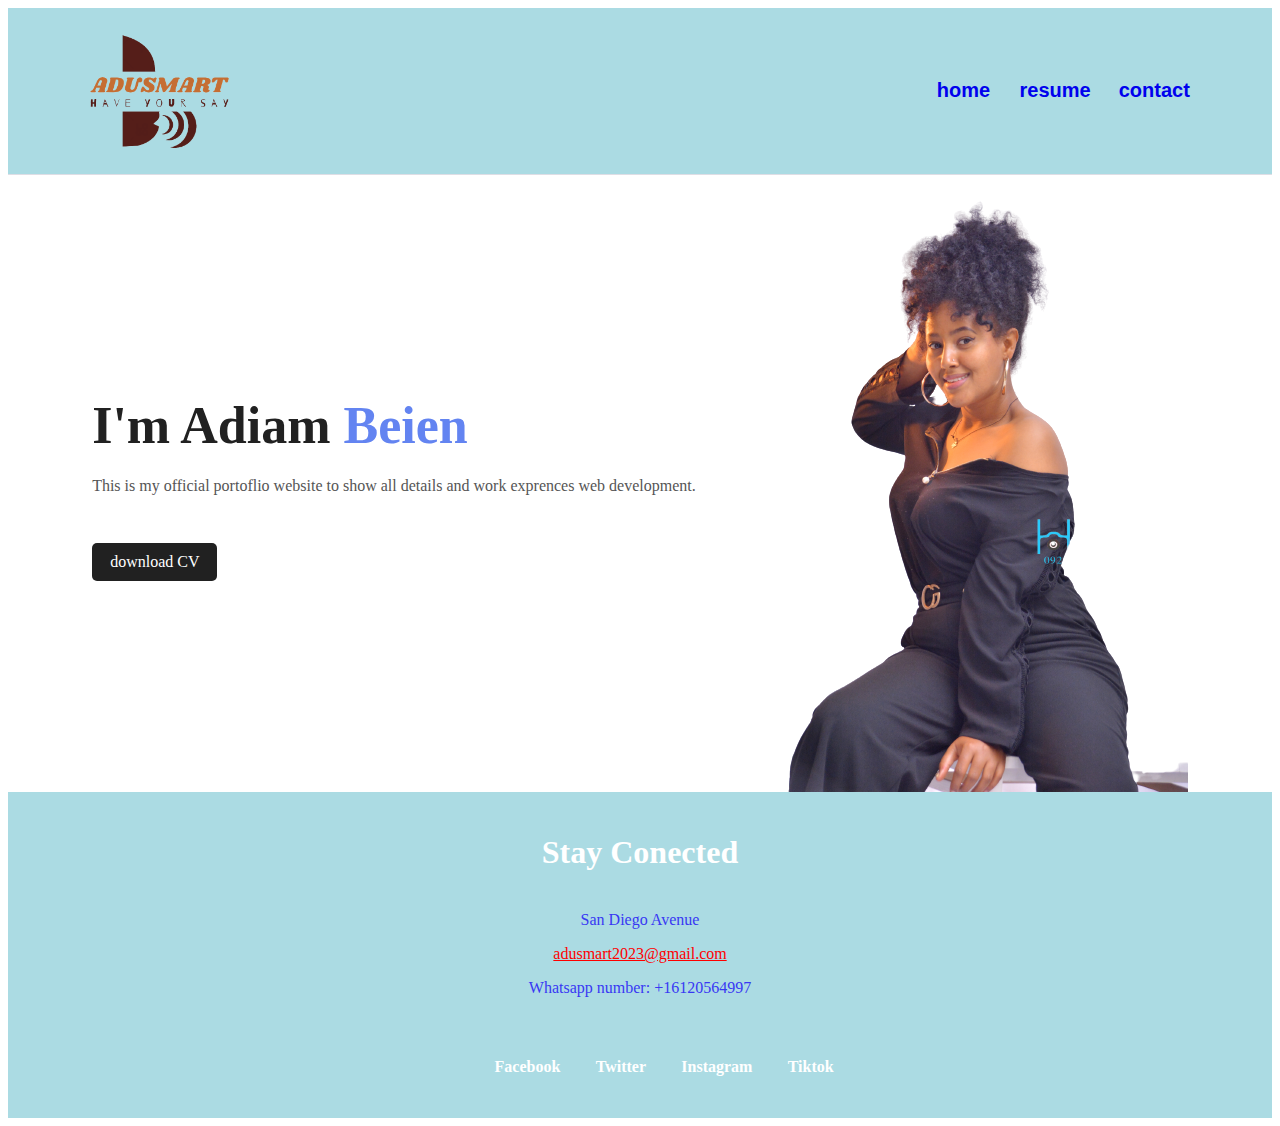
<file: index.html>
<!DOCTYPE html>
<head>
    <meta charset="UTF-8">
    <meta name="viewport" content="width=device-width, initial-scale=1.0">
    
    <title>Big Project</title>

    <link rel="stylesheet" href="style.css">
    <link rel="stylesheet" href="https://stackpath.bootstrapcdn.com/font-awesome/4.7.0/css/font-awesome.min.css">
  
</head>
<body>  
  <div class="pro">
   <div class="header">    
     
    <nav>    
        <a href="index.html"><img class="logo" src="images/logo.png" alt=""></a>
       
        <div class="navlink" id="navlink">  
           
          <i class="fa fa-times" onclick="hidemenu()"></i>
          <ul>
            <li><a href="index.html">home</a></li>
            <li><a href="CV.pdf" target="_blank">resume</a></li>
            <li><a href="contact.html">contact</a></li>      
         </ul>
       </div>
       <i class="fa fa-bars" onclick="showmenu()"></i>
      </nav>
    </div>

    <div class="main">
      <div class="para">
  <h1>I'm Adiam <span>Beien</span></h1>
        <p>This is my official portoflio website to show all 
          details and work exprences web development. </p>
        <a href="CV.pdf" target="_blank">download CV</a>
      </div>
      <div class="images">
      <img src="images/girl.png" alt="">
       </div>
    </div>
    <div class="footer"> 
       <div class="fpara"> 
            <h1>Stay Conected</h1>
            <p>San Diego Avenue</p>
            <a href="">adusmart2023@gmail.com</a>
            <p> Whatsapp number: +16120564997</p>
         </div> 
         <div class="colomn">
             
            <ul>
                <li><a href="">Facebook</a></li>
                <li><a href="">Twitter</a></li>
                <li><a href="">Instagram</a></li>
                <li><a href="">Tiktok</a></li>
            </ul>
         </div>
     </div>    
    
  </div>

  <!--JavaScript for toggle menu -->
<script>
   
    var navlink = document.getElementById("navlink");

     function showmenu()
     {
         navlink.style.display ="block";
     }

     function hidemenu()
      {
          navlink.style.display ="none";
      }

  </script>


 </body>
</html>
</file>
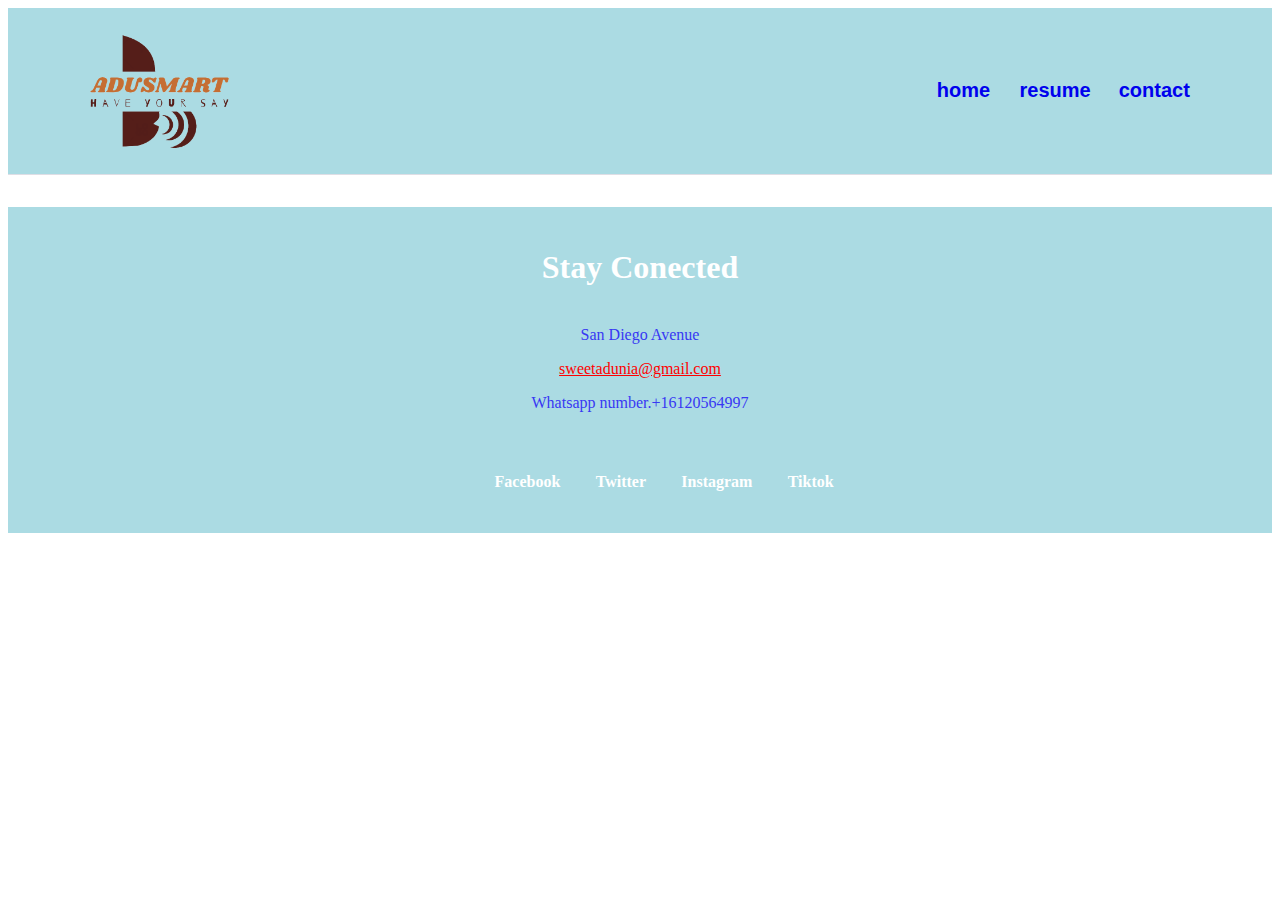
<file: contact.html>
<!DOCTYPE html>
<head>
    <meta charset="UTF-8">
    <meta name="viewport" content="width=device-width, initial-scale=1.0">
    
    <title>Big Project</title>

    <link rel="stylesheet" href="style.css">
    <link rel="stylesheet" href="https://stackpath.bootstrapcdn.com/font-awesome/4.7.0/css/font-awesome.min.css">
  
</head>
<body>  
  <div class="pro">
   <div class="header">    
     
    <nav>    
        <a href="index.html"><img class="logo" src="images/logo.png" alt=""></a>
       
        <div class="navlink" id="navlink">  
           
          <i class="fa fa-times" onclick="hidemenu()"></i>
          <ul>
            <li><a href="index.html">home</a></li>
            <li><a href="aducv.pdf" target="_blank">resume</a></li>
            <li><a href="contact.html">contact</a></li>      
         </ul>
       </div>
       <i class="fa fa-bars" onclick="showmenu()"></i>
      </nav>
    </div>
    <p></p>
    <div class="footer"> 
       <div class="fpara"> 
            <h1>Stay Conected</h1>
            <p>San Diego Avenue</p>
            <a href="">sweetadunia@gmail.com</a>
            <p> Whatsapp number.+16120564997</p>
         </div> 
         <div class="colomn">
             
            <ul>
                <li><a href="">Facebook</a></li>
                <li><a href="">Twitter</a></li>
                <li><a href="">Instagram</a></li>
                <li><a href="">Tiktok</a></li>
            </ul>
         </div>
     </div>    
    
  </div>

  <!--JavaScript for toggle menu -->
<script>
   
    var navlink = document.getElementById("navlink");

     function showmenu()
     {
         navlink.style.display ="block";
     }

     function hidemenu()
      {
          navlink.style.display ="none";
      }

  </script>


 </body>
</html>
</file>
<file: style.css>
html {
  scroll-behavior: smooth;
}
body {
  box-sizing: border-box;
  position: relative;
}
.pro {
  display: flex;
  flex-direction: column;
  max-width: 100%;
}
.header {
  width: 100%;
  border-bottom: 1px solid #dedee5;
  background-color: #abdbe3;
  background-position: center;
  background-size: cover;
  position: sticky;
  top: 0px;
}

nav {
  display: flex;
  justify-content: space-between;
  align-items: center;
  padding: 2% 6%;
}
.logo {
  width: 150px;
}
.navlink ul li {
  display: inline-block;
  list-style: none;
  padding: 8px 12px;
}
.navlink ul li a {
  text-decoration: none;
  font-family: sans-serif;
  font-weight: bold;
}

.navlink a {
  display: inline;
  font-size: 20px;
  font-family: Arial;
  font-weight: bold;
  font-style: normal;
  margin-left: 8%;
  text-decoration: none;
}
.navlink ul li::after {
  content: "";
  width: 0%;
  height: 2px;
  background: #f44336;
  display: block;
  margin: auto;
  transition: 0.5s;
}
.navlink ul li:hover::after {
  width: 100%;
}
.main {
  display: flex;
  align-items: center;
  justify-content: space-evenly;
  min-height: fit-content;
  flex-grow: 1;
  margin-top: 5px;
  padding: 0;
}
.para {
  scroll-padding-top: 1rem;
  align-self: center;
  justify-self: center;
}
.para h1 {
  font-size: 52px;
  color: #212121;
  margin-bottom: 20px;
}
.para p {
  color: #555;
  line-height: 22px;
}
.para a {
  background-color: #212121;
  color: #fff;
  display: inline-block;
  border-radius: 5px;
  text-decoration: none;
  padding: 10px 18px;
  font-family: normal;
  border-radius: 5px;
  margin: 30px 0;
}
.para a:hover {
  color: red;
}
span {
  color: rgb(99, 132, 241);
}
img {
  width: 100%;
  display: block;
}
.footer {
  width: 100%;
  height: 50%;
  background-color: #abdbe3;
  background-position: center;
  background-size: cover;
}
.footer h1 {
  display: flex;
  justify-content: center;
  color: #fff;
  margin-bottom: 20px;
  padding: 20px;
}
.footer h1:hover {
  color: orange;
}
.footer a {
  display: flex;
  justify-content: center;
  color: red;
}
.footer a:hover {
  color: orange;
}

.footer p {
  display: flex;
  justify-content: center;
  color: #3838f3;
}
.colomn {
  padding: 10px;
  margin-top: 20px;
  margin-left: 33.3%;
}
.colomn ul li {
  display: inline-flex;
  margin: 2%;
}
.colomn ul li a {
  list-style: none;
  color: #fff;
  font-weight: bold;
  text-decoration: none;
}
.colomn ul li a:hover {
  color: orange;
}

nav .fa {
  display: none;
}

@media (max-width: 700px) {
  .main {
    display: block;
    margin: 0%;
    padding: 0%;
  }
  nav .fa {
    display: block;
    color: #555;
    margin: 10px;
    font-size: 32px;
    cursor: pointer;
  }
  .para h1 {
    font-size: 42px;
  }
  .para p {
    color: #555;
    line-height: 32px;
    font-size: 22px;
  }
  .navlink ul li {
    display: block;
  }
  .navlink {
    position: fixed;
    background: #e0afd4;
    height: 100%;
    width: 300px;
    top: 0;
    right: 0;
    text-align: left;
    z-index: 2;
    transition: 1s;
    display: none;
  }
  .images {
    width: 80%;
    margin: auto;
  }
  .images img {
    width: 100%;
    height: auto;
  }
  .colomn {
    display: inline;
  }
}
</file>
